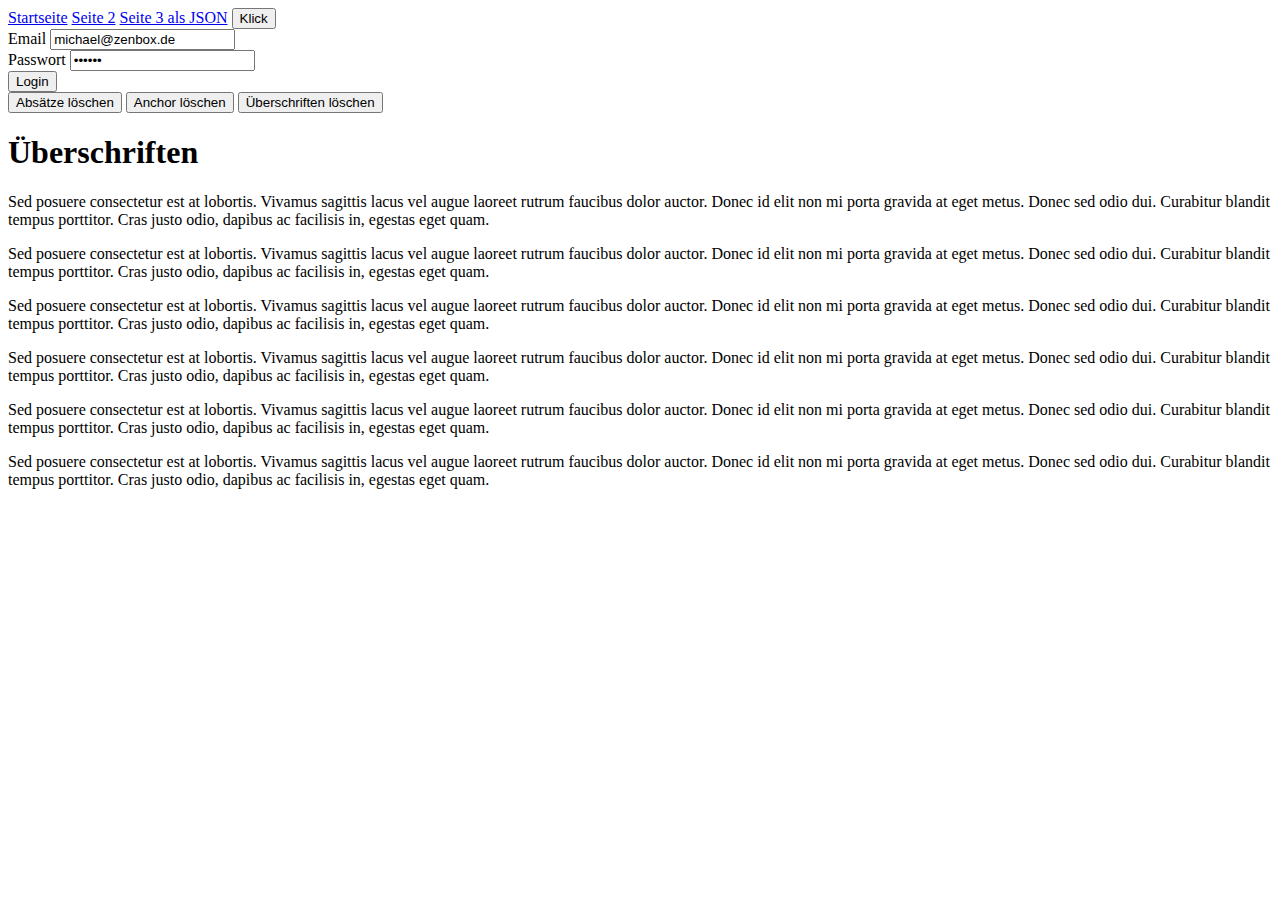
<file: index.html>
<!DOCTYPE html>
<html lang="de">
<head>
	<meta charset="UTF-8">
	<title>Javascript Basics</title>
	<link rel="stylesheet" href="sources/css/navigation.css">

	<meta http-equiv="pragma" content="no-cache">
	<meta name="expires" content="0">

</head>
<body>

	<!-- Navigationskomponente -->
	<nav id="nav-main" class="nav nav-horizontal">	
		<ul>
			<li><a class="active" href="index.html">Startseite</a></li>
			<li><a href="page-2.html">Seite 2</a></li>
			<li><a href="server.php" data-format="json">Seite 3 als JSON</a></li>
			<li><button>Klick</button></li>
		</ul>
	</nav>
	<!-- /Navigationskomponente -->


	<form action="server.php">
		<div>
			<label for="email">Email</label>
			<input  id="email" type="email" name="email" value="michael@zenbox.de">
		</div>
		<div>
			<label for="password">Passwort</label>
			<input  id="password" type="password" name="password" value="geheim">
		</div>
		<div>
			<input type="submit" value="Login">
		</div>
	</form>

	<button class="btn-remove" data-selector="p:last-of-type">Absätze löschen</button>
	<button class="btn-remove" data-selector="#nav-main li:last-of-type">Anchor löschen</button>
	<button class="btn-remove" data-selector="h1">Überschriften löschen</button>

	<main id="main-content">
		<h1 id="my-id">Überschriften</h1>

		
		<p>Sed posuere consectetur est at lobortis. Vivamus sagittis lacus vel augue laoreet rutrum faucibus dolor auctor. Donec id elit non mi porta gravida at eget metus. Donec sed odio dui. Curabitur blandit tempus porttitor. Cras justo odio, dapibus ac facilisis in, egestas eget quam.</p>
		
		<p>Sed posuere consectetur est at lobortis. Vivamus sagittis lacus vel augue laoreet rutrum faucibus dolor auctor. Donec id elit non mi porta gravida at eget metus. Donec sed odio dui. Curabitur blandit tempus porttitor. Cras justo odio, dapibus ac facilisis in, egestas eget quam.</p>
		
		<p>Sed posuere consectetur est at lobortis. Vivamus sagittis lacus vel augue laoreet rutrum faucibus dolor auctor. Donec id elit non mi porta gravida at eget metus. Donec sed odio dui. Curabitur blandit tempus porttitor. Cras justo odio, dapibus ac facilisis in, egestas eget quam.</p>
	</main>
	
	<script src="sources/js/config.js"></script>
	<script src="sources/js/ajax.js"></script>
	<script src="sources/js/events.js"></script>

	<p>Sed posuere consectetur est at lobortis. Vivamus sagittis lacus vel augue laoreet rutrum faucibus dolor auctor. Donec id elit non mi porta gravida at eget metus. Donec sed odio dui. Curabitur blandit tempus porttitor. Cras justo odio, dapibus ac facilisis in, egestas eget quam.</p>
	
	<p>Sed posuere consectetur est at lobortis. Vivamus sagittis lacus vel augue laoreet rutrum faucibus dolor auctor. Donec id elit non mi porta gravida at eget metus. Donec sed odio dui. Curabitur blandit tempus porttitor. Cras justo odio, dapibus ac facilisis in, egestas eget quam.</p>
	
	<p>Sed posuere consectetur est at lobortis. Vivamus sagittis lacus vel augue laoreet rutrum faucibus dolor auctor. Donec id elit non mi porta gravida at eget metus. Donec sed odio dui. Curabitur blandit tempus porttitor. Cras justo odio, dapibus ac facilisis in, egestas eget quam.</p>
	

</body>
</html>
</file>
<file: sources/css/navigation.css>
/* Navigationskomponenten Styles */

/* Basis */
.nav ul,
.nav li {
	list-style : none;
	margin     : 0; /* Aussenabstand */
	padding    : 0; /* Innenabstand  */
}

 		
/* Layoutvarianten */
.nav-horizontal li {
	display : inline-block;
}
.nav-vertical   li {
	display : block;
}
</file>
